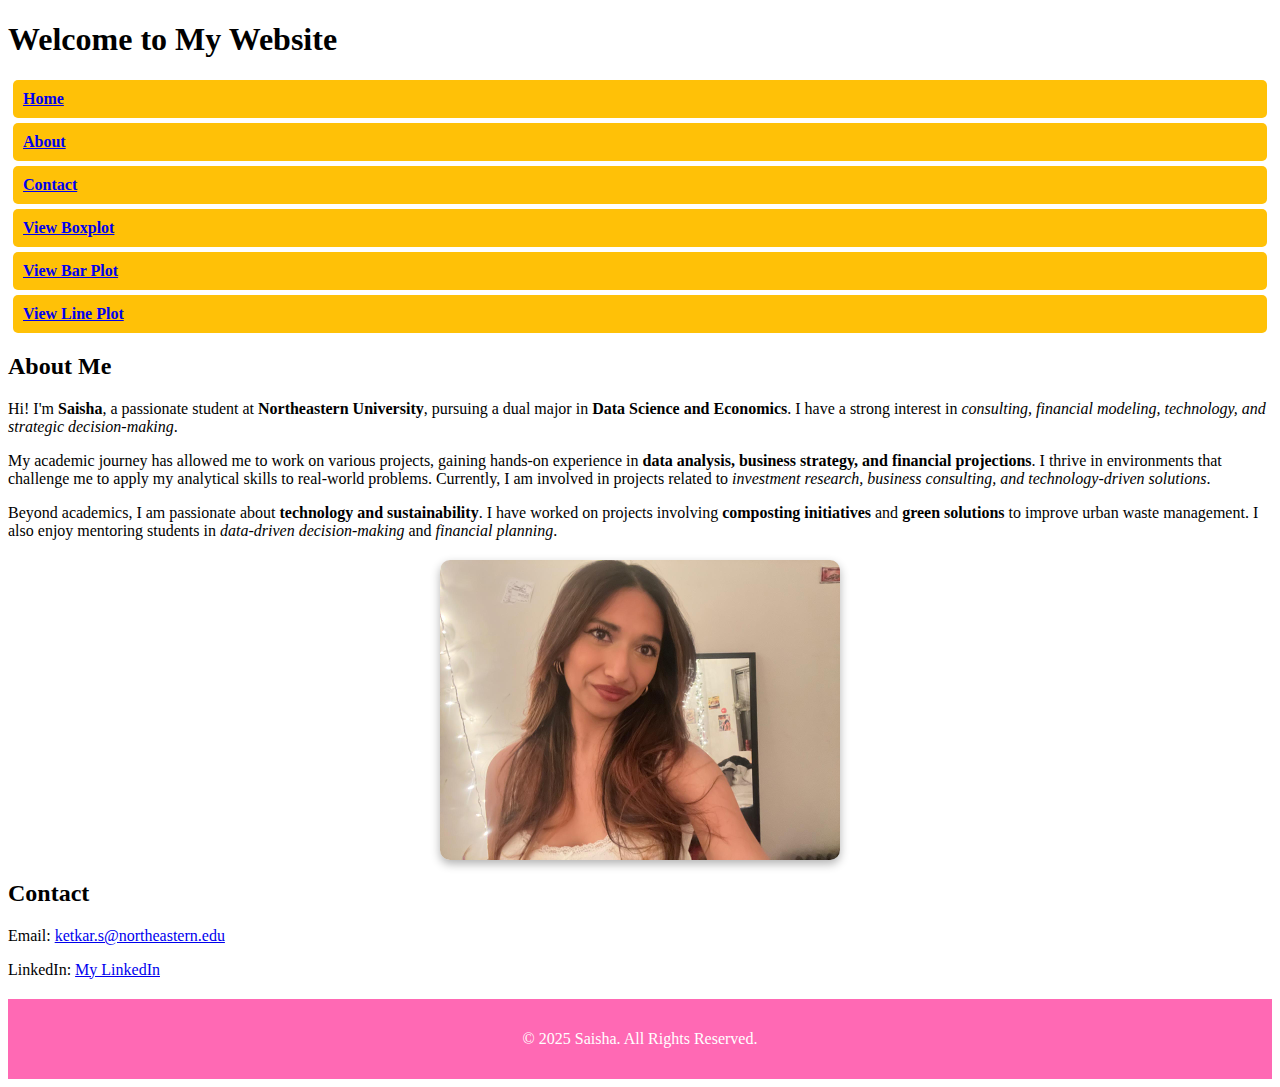
<file: index.html>
<!DOCTYPE html> 
<html lang="en">
<head>
    <meta charset="UTF-8">
    <meta name="viewport" content="width=device-width, initial-scale=1.0">
    <title>Welcome to My Website</title>    
    <link rel="stylesheet" href="style.css">
</head>
<body> 

    <header>
        <h1>Welcome to My Website</h1>
        <nav>
  <ul>
     <li><a href="index.html">Home</a></li>
     <li><a href="about.html">About</a></li>
     <li><a href="#contact">Contact</a></li>
     <li><a href="boxplot.html">View Boxplot</a></li>
     <li><a href="barplot.html">View Bar Plot</a></li>
    <li><a href="lineplot.html">View Line Plot</a></li>

</ul>

</nav>

    </header> 
    
    <section class="intro">
        <h2>About Me</h2>
        <p>
            Hi! I'm <strong>Saisha</strong>, a passionate student at <strong>Northeastern University</strong>, pursuing a dual major in 
            <strong>Data Science and Economics</strong>. I have a strong interest in <em>consulting, financial modeling, technology, and strategic decision-making</em>.
        </p>
        
        <p>
            My academic journey has allowed me to work on various projects, gaining hands-on experience in <strong>data analysis, business strategy, and financial projections</strong>.
            I thrive in environments that challenge me to apply my analytical skills to real-world problems. Currently, I am involved in projects related to <em>investment research, 
            business consulting, and technology-driven solutions</em>.
        </p>
        
        <p>
            Beyond academics, I am passionate about <strong>technology and sustainability</strong>. I have worked on projects involving <strong>composting initiatives</strong> and 
            <strong>green solutions</strong> to improve urban waste management. I also enjoy mentoring students in <em>data-driven decision-making</em> and <em>financial planning</em>.  
        </p>

        <img src="profile.jpg" alt="Saisha's Picture" width="300">
    </section>
    
    <section id="contact">
        <h2>Contact</h2>  
        <p>Email: <a href="mailto:ketkar.s@northeastern.edu">ketkar.s@northeastern.edu</a></p>
        <p>LinkedIn: <a href="https://www.linkedin.com/in/saisha-ketkar-8a3790278/" target="_blank">My LinkedIn</a></p>
    </section>

    <footer>
        <p>&copy; 2025 Saisha. All Rights Reserved.</p>
    </footer>
    
</body>
</html>
</file>
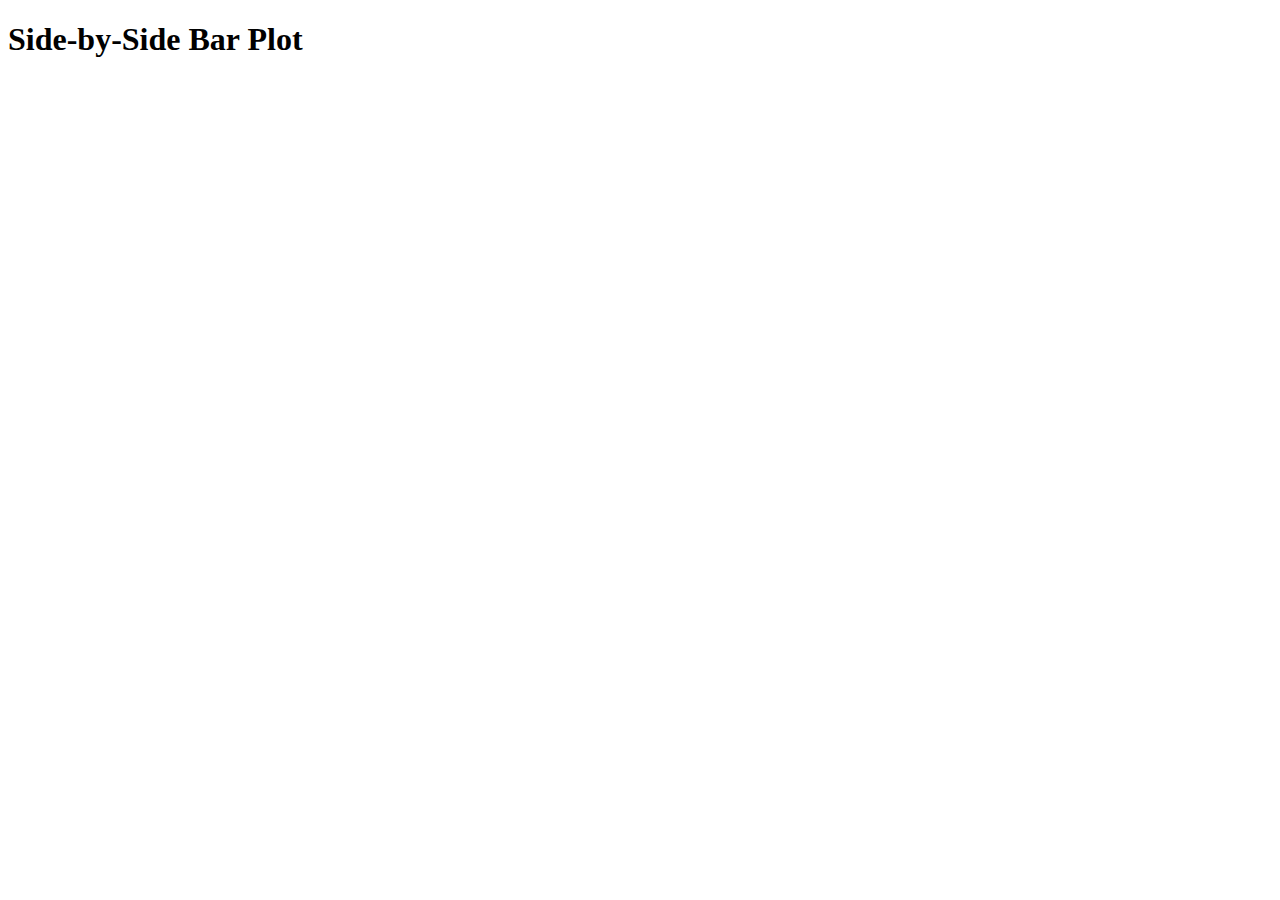
<file: barplot.html>
<!DOCTYPE html>
<html lang="en">
<head>
    <meta charset="UTF-8">
    <meta name="viewport" content="width=device-width, initial-scale=1.0">
    <title>Side-by-Side Bar Plot</title>
    <script src="https://d3js.org/d3.v6.min.js"></script>
    <link rel="stylesheet" href="style.css">
</head>
<body>
    <h1>Side-by-Side Bar Plot</h1>
    <svg id="barplot" width="800" height="500"></svg>
    <script src="barplot.js"></script>
</body>
</html>
</file>
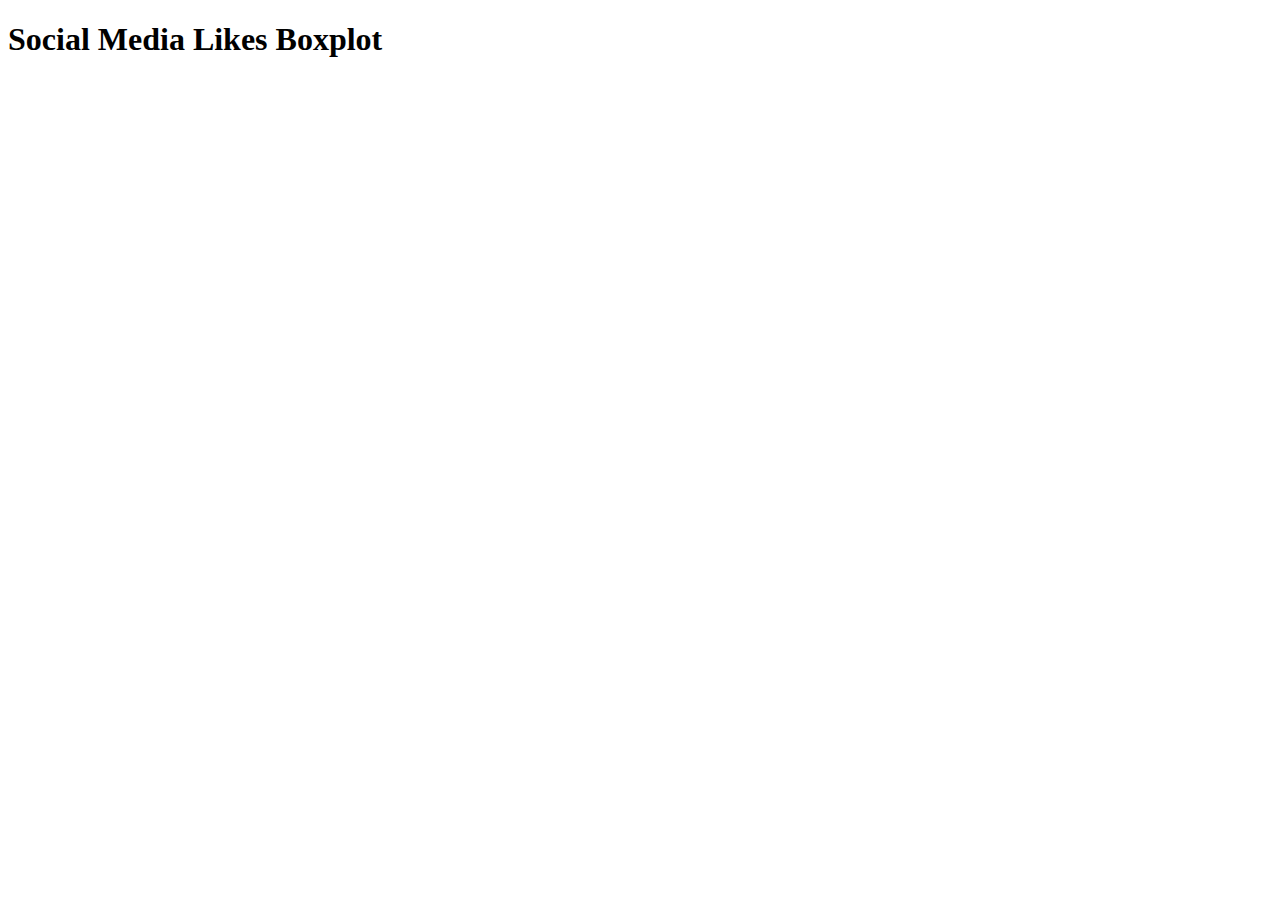
<file: boxplot.html>
<!DOCTYPE html>
<html lang="en">
<head>
    <meta charset="UTF-8">
    <meta name="viewport" content="width=device-width, initial-scale=1.0">
    <title>Social Media Likes Boxplot</title>
    <script src="https://d3js.org/d3.v6.min.js"></script>
    <link rel="stylesheet" href="style.css">
</head>
<body>
    <h1>Social Media Likes Boxplot</h1>
    <svg id="boxplot" width="800" height="500"></svg>
    <script src="boxplot.js"></script>
</body>
</html>
</file>
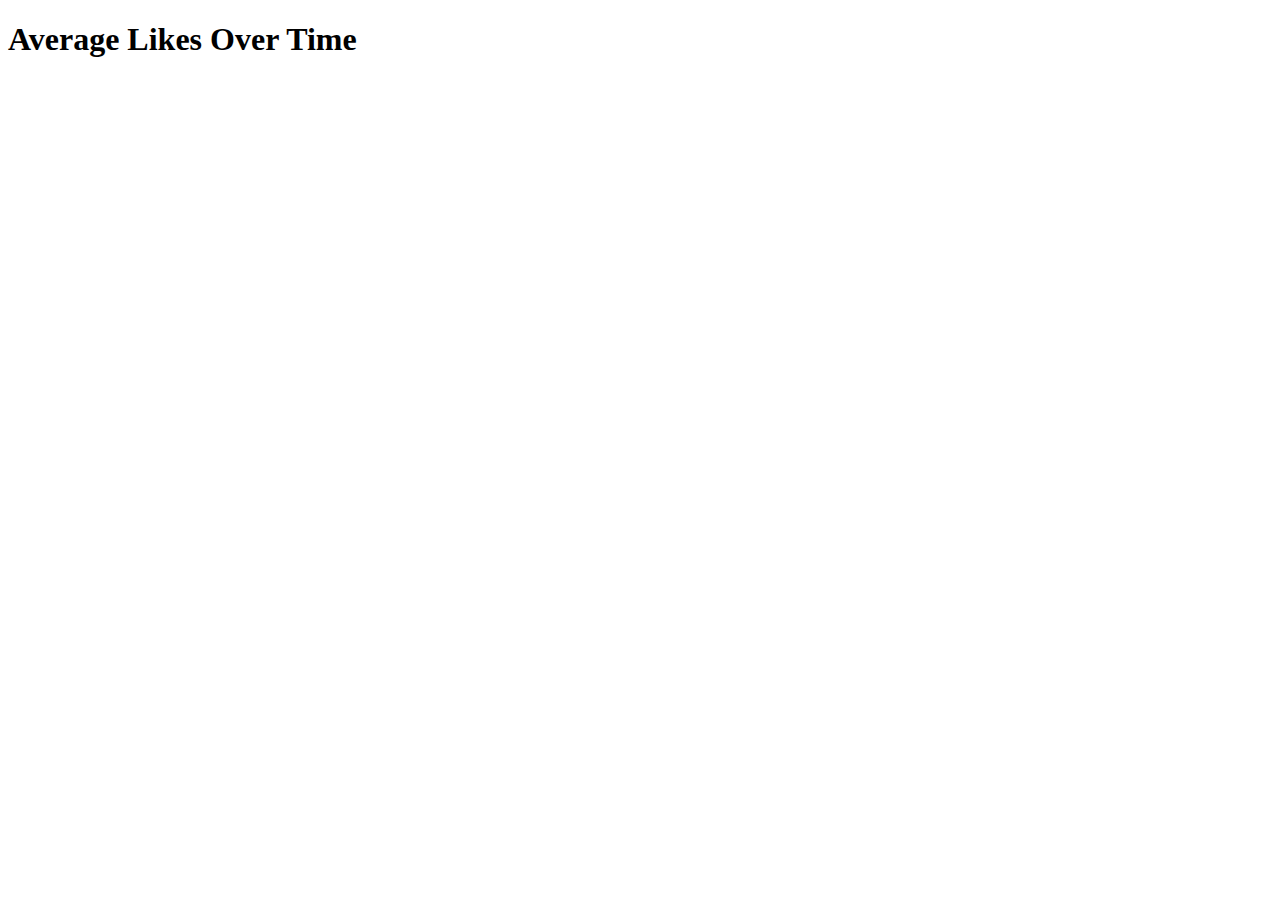
<file: lineplot.html>
<!DOCTYPE html>
<html lang="en">
<head>
    <meta charset="UTF-8">
    <meta name="viewport" content="width=device-width, initial-scale=1.0">
    <title>Social Media Time Series</title>
    <script src="https://d3js.org/d3.v6.min.js"></script>
    <link rel="stylesheet" href="style.css">
</head>
<body>
    <h1>Average Likes Over Time</h1>
    <svg id="lineplot" width="900" height="500"></svg>
    <script src="lineplot.js"></script>
</body>
</html>
</file>
<file: style.css>
.taekwondo-theme {
    background-color: #FFD6E0; 
    color: #FFC107; 
    font-family: 'Poppins', sans-serif;
    text-align: center;
}


.taekwondo-theme header {
    background-color: #FF69B4; 
    color: white;
    padding: 20px;
    text-align: center;
    font-size: 26px;
    font-weight: bold;
}


.content {
    max-width: 800px;
    margin: 50px auto;
    padding: 20px;
    background: white;
    border-radius: 10px;
    box-shadow: 0px 4px 10px rgba(0, 0, 0, 0.2);
}


img {
    display: block;
    margin: 20px auto;
    border-radius: 10px;
    width: 400px;
    box-shadow: 0px 4px 10px rgba(0, 0, 0, 0.3);
}


ul {
    list-style-type: none;
    padding: 0;
}

ul li {
    background-color: #FFC107;
    color: #333;
    padding: 10px;
    margin: 5px;
    border-radius: 5px;
    font-weight: bold;
}


footer {
    text-align: center;
    padding: 15px;
    background: #FF69B4;
    color: white;
    margin-top: 20px;
}
</file>
